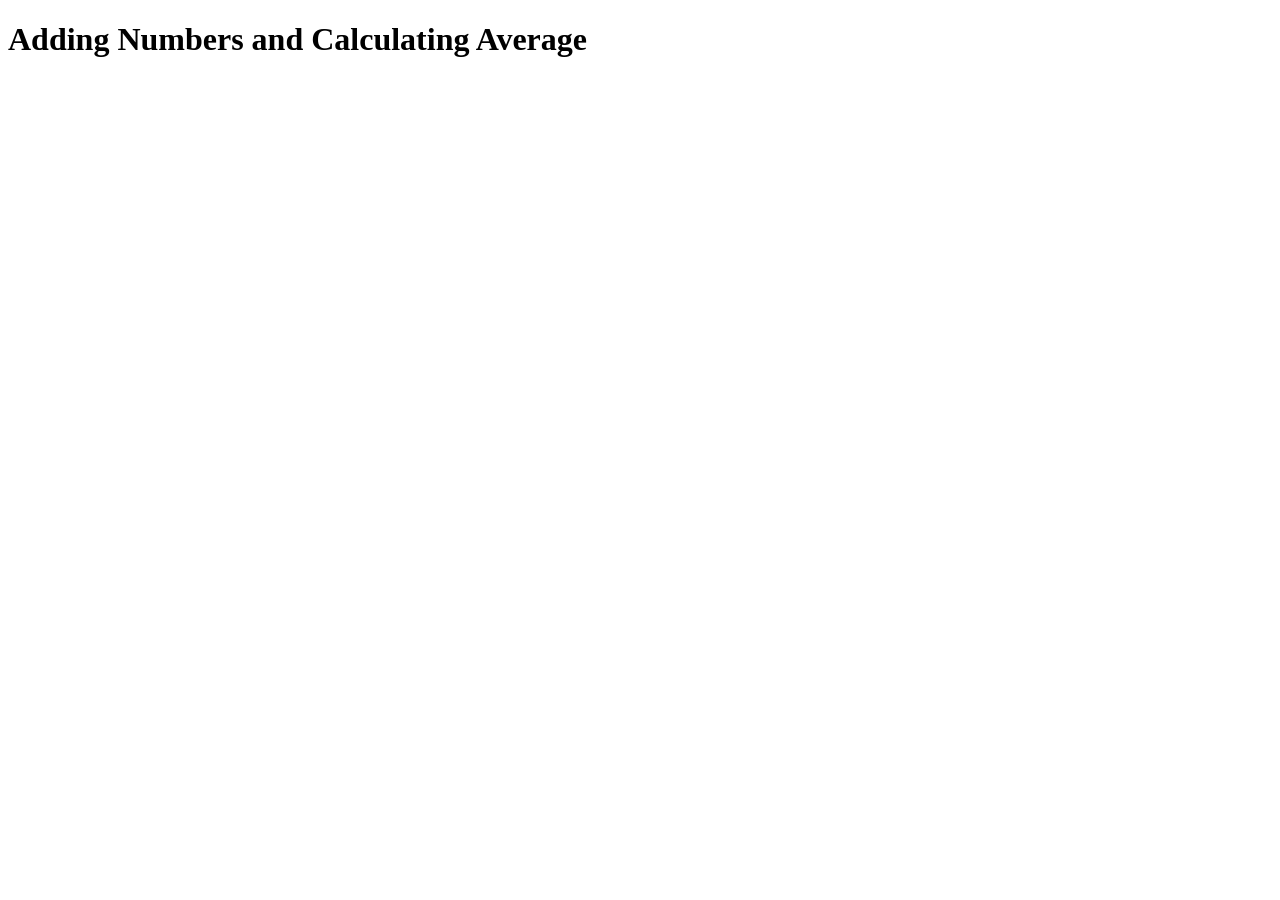
<file: lesson_10_excerise_index.html>
<!DOCTYPE html>
<html lang="en">
<head>
    <meta charset="UTF-8">
    <meta name="viewport" content="width=device-width, initial-scale=1.0">
    <title>Lesson 10 Exercise</title>
</head>
<body>

    <h1>Adding Numbers and Calculating Average</h1>

    <script src="./lesson_10_excerise.js"></script>

</body>
</html>
</file>
